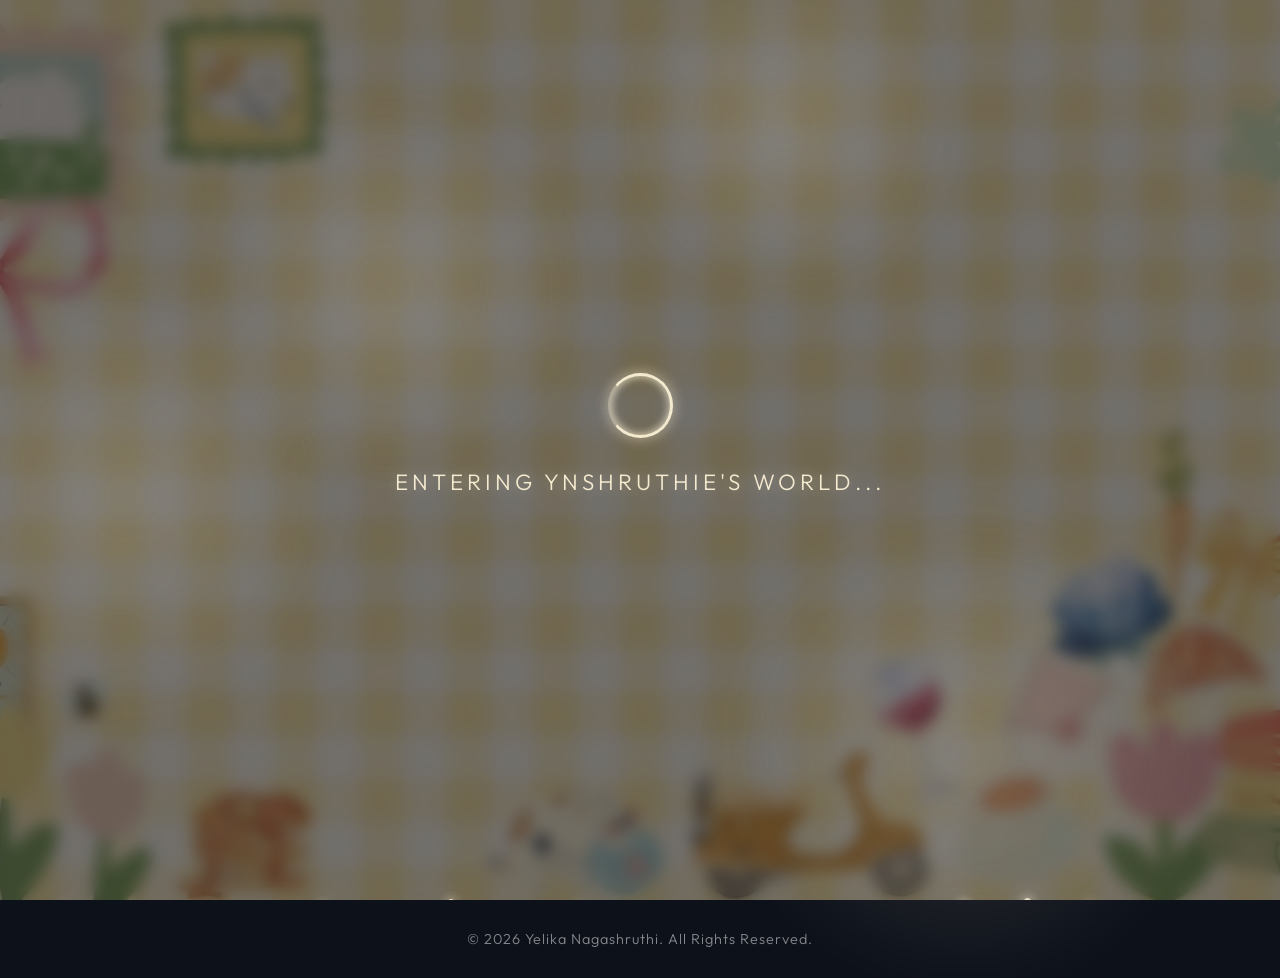
<file: index.html>
<!DOCTYPE html>
<html lang="en">

<head>
    <meta charset="UTF-8">
    <meta name="viewport" content="width=device-width, initial-scale=1.0">
    <title>Yelika Nagashruthi - Portfolio</title>
    <link rel="stylesheet" href="style.css">
    <link href="https://fonts.googleapis.com/css2?family=Outfit:wght@300;400;600&display=swap" rel="stylesheet">
    <link href="https://fonts.googleapis.com/css2?family=Playfair+Display:wght@400;500;600&display=swap"
        rel="stylesheet">
    <link href="https://fonts.googleapis.com/css2?family=Great+Vibes&display=swap" rel="stylesheet">
    <link href="https://fonts.googleapis.com/css2?family=Syne:wght@800&display=swap" rel="stylesheet">
    <script>
        // Instant check to prevent loader flicker if already played
        if (sessionStorage.getItem('hasPlayedEntry')) {
            document.documentElement.classList.add('skip-loader');
        }
    </script>
</head>

<body>
    <div class="loader" id="loader">
        <!-- Cinematic Background Orbs -->
        <div class="golden-bokeh b-1"></div>
        <div class="golden-bokeh b-2"></div>
        <div class="golden-bokeh b-3"></div>
        <div class="golden-bokeh b-4"></div>

        <!-- Upward Floating Dust -->
        <div class="ambient-dust">
            <div class="dust d-1"></div>
            <div class="dust d-2"></div>
            <div class="dust d-3"></div>
            <div class="dust d-4"></div>
            <div class="dust d-5"></div>
            <div class="dust d-6"></div>
            <div class="dust d-7"></div>
            <div class="dust d-8"></div>
            <div class="dust d-9"></div>
            <div class="dust d-10"></div>
            <div class="dust d-11"></div>
            <div class="dust d-12"></div>
        </div>

        <div class="loader-content">
            <!-- 3D Gyroscope Center -->
            <div class="gyroscope">
                <div class="gyro-ring ring-x"></div>
                <div class="gyro-ring ring-y"></div>
                <div class="gyro-ring ring-z"></div>
            </div>

            <div class="glow-text">Entering Ynshruthie's World...</div>
            <div class="elegant-line"></div>
        </div>
    </div>

    <!-- Main Site Logo -->
    <div class="logo-container">
        <img src="Assests/logo.PNG" alt="Profile Logo" class="profile-logo-img">
        <div class="logo-text">Ynshruthie's Portfolio</div>
    </div>

    <!-- Main dynamic scene container -->
    <div id="scene-container">
        <!-- The background image (1536x1024) -->
        <img id="background-img" src="Assests/home.PNG" alt="Lush outdoor environment">

        <!-- Welcome Text -->
        <div class="welcome-container">
            <span class="welcome-hand">Welcome Cuties,</span>
            <h1 class="welcome-title">I'm Ynshruthie</h1>
        </div>

        <!-- Invisible, clickable hotspots that exactly match the elements in the picture -->

        <!-- Door 1 Hotspot (Left Mushroom House - Tech Career) -->
        <div class="hotspot" id="door1" data-label="Tech Career">
            <div class="hover-label">Enter the Tech Career World ✦</div>
        </div>

        <!-- Door 2 Hotspot (Right Mushroom House - Content Creator) -->
        <div class="hotspot" id="door2" data-label="Content Creator">
            <div class="hover-label">Enter the Content Creator World ✦</div>
        </div>

        <!-- Girl Hotspot (Sitting in the middle) -->
        <div class="hotspot" id="girl" data-label="My Profile">
            <div class="hover-label">Enter my profile ✦</div>
        </div>

        <!-- Ambient particles (leaves/fireflies) -->
        <canvas id="particle-canvas"></canvas>

        <!-- Ambient overlay for cozy lighting -->
        <div class="ambient-light"></div>
    </div>

    <!-- Floating Aesthetic Footer -->
    <footer class="site-footer">
        <p>&copy; 2026 Yelika Nagashruthi. All Rights Reserved.</p>
    </footer>

    <!-- Modals -->
    <div id="door-modal" class="modal hidden">
        <div class="modal-backdrop"></div>
        <div class="modal-content glass">
            <h2 id="door-title">Enter World</h2>
            <p id="door-desc">Do you want to enter the Content Creator world or the Tech world?</p>
            <div class="modal-buttons">
                <button class="btn enter-btn" id="enter-btn">Enter</button>
                <button class="btn close-btn" id="cancel-door-btn">Cancel</button>
            </div>
        </div>
    </div>

    <!-- My Profile Modal -->
    <div id="profile-modal" class="modal hidden">
        <div class="modal-backdrop"></div>
        <div class="modal-content profile-id-card">
            <button class="modal-close" id="close-profile-btn"><i class="fa-solid fa-xmark"></i></button>

            <div class="id-card-header">
                <span class="id-badge">DIGITAL PORTFOLIO ID</span>
                <span class="id-number">#2026-YN</span>
            </div>

            <div class="id-card-inner">
                <div class="id-left">
                    <div class="id-photo">
                        <img src="Assests/profile_avatar.png" alt="Yelika">
                        <div class="id-photo-overlay"></div>
                    </div>
                    <div class="id-chip"><i class="fa-solid fa-microchip"></i></div>
                    <a href="profile.html" class="id-view-btn">View Full Access</a>
                </div>

                <div class="id-right">
                    <div class="id-info-top">
                        <h2 class="id-name">Yelika Nagashruthi</h2>
                        <p class="id-title">Aspiring Software Professional</p>
                    </div>

                    <div class="id-bio-short">
                        <p>Passionate about building meaningful digital experiences across tech and creative domains.
                        </p>
                    </div>

                    <div class="id-skills-row">
                        <span class="id-skill-tag">Python</span>
                        <span class="id-skill-tag">Java</span>
                        <span class="id-skill-tag">JS</span>
                        <span class="id-skill-tag">SQL</span>
                    </div>

                    <div class="id-footer">
                        <div class="id-signature">Ynshruthie!</div>
                    </div>
                </div>
            </div>
        </div>
    </div>

    <!-- Fullscreen Video Transition Overlay -->
    <div id="video-transition-overlay" class="hidden">
        <video id="transition-video" playsinline preload="auto" muted></video>
    </div>

    <!-- Magical Flash Overlay for Profile -->
    <div id="magic-flash-overlay"></div>

    <script src="script.js"></script>
</body>

</html>
</file>
<file: style.css>
/* Reset and Base Styles */
* {
    box-sizing: border-box;
    margin: 0;
    padding: 0;
    font-family: 'Outfit', sans-serif;
}

body, html {
    width: 100%;
    min-height: 100vh;
    overflow-x: hidden;
    overflow-y: auto;
    background-color: #0d111a;
    color: #e2e8f0;
}

/* Elegant Warm Cinematic Loader */
.loader {
    position: fixed;
    top: 0; left: 0; width: 100vw; height: 100vh;
    background: url('Assests/Starting.JPG') no-repeat center center;
    background-size: cover;
    display: flex;
    justify-content: center;
    align-items: center;
    z-index: 10000;
    transition: opacity 1.5s cubic-bezier(0.7, 0, 0.3, 1), transform 1.5s cubic-bezier(0.7, 0, 0.3, 1), visibility 1.5s ease;
}

/* Atmospheric Warm Tint & Blur */
.loader::before {
    content: '';
    position: absolute;
    top: 0; left: 0; width: 100%; height: 100%;
    background: rgba(20, 15, 10, 0.6); /* very subtle warm dark overlay */
    backdrop-filter: blur(8px);
    -webkit-backdrop-filter: blur(8px);
    z-index: 1;
    pointer-events: none;
}

.loader.hidden {
    opacity: 0;
    transform: scale(1.05); /* Cinematic expansion out */
    visibility: hidden;
    pointer-events: none;
}

/* Instant skip for returning users */
.skip-loader #loader {
    display: none !important;
}

.loader-content {
    display: flex;
    flex-direction: column;
    align-items: center;
    gap: 30px;
    position: relative;
    z-index: 2;
}

/* 3D Golden Gyroscope */
.gyroscope {
    position: relative;
    width: 65px;
    height: 65px;
    perspective: 800px;
    transform-style: preserve-3d;
}
.gyro-ring {
    position: absolute;
    width: 100%;
    height: 100%;
    border-radius: 50%;
    border: 2px solid rgba(244, 234, 207, 0.2);
    box-shadow: inset 0 0 10px rgba(244, 234, 207, 0.4), 0 0 15px rgba(244, 234, 207, 0.2);
}
.ring-x {
    border-top: 3px solid rgb(244, 234, 207);
    animation: rotateX 2.5s infinite linear;
}
.ring-y {
    border-right: 3px solid rgb(244, 234, 207);
    animation: rotateY 3s infinite linear;
}
.ring-z {
    border-bottom: 3px solid rgb(244, 234, 207);
    animation: rotateZ 3.5s infinite linear;
}

@keyframes rotateX {
    0% { transform: rotateX(0deg) rotateY(45deg); }
    100% { transform: rotateX(360deg) rotateY(45deg); }
}
@keyframes rotateY {
    0% { transform: rotateX(45deg) rotateY(0deg); }
    100% { transform: rotateX(45deg) rotateY(360deg); }
}
@keyframes rotateZ {
    0% { transform: rotateX(75deg) rotateY(60deg) rotateZ(0deg); }
    100% { transform: rotateX(75deg) rotateY(60deg) rotateZ(360deg); }
}

.glow-text {
    font-size: 1.4rem;
    font-weight: 300;
    font-family: 'Outfit', sans-serif;
    letter-spacing: 4px;
    text-transform: uppercase;
    color: rgb(244, 234, 207); 
    text-shadow: 0 0 15px rgba(244, 234, 207, 0.4);
    animation: slowBreathe 3s infinite alternate;
}

@keyframes slowBreathe {
    0% { opacity: 0.6; transform: translateY(0); }
    100% { opacity: 1; transform: translateY(-2px); text-shadow: 0 0 25px rgba(244, 234, 207, 0.8); }
}

.elegant-line {
    width: 0;
    height: 1px;
    background: rgb(244, 234, 207);
    box-shadow: 0 0 10px rgba(244, 234, 207, 0.6);
    animation: extendLine 2.5s cubic-bezier(0.7, 0, 0.3, 1) infinite;
}

@keyframes extendLine {
    0% { width: 0; opacity: 0; }
    50% { opacity: 1; width: 280px; }
    100% { width: 0; opacity: 0; transform: translateX(140px); }
}

/* Golden Bokeh / Dreamy Background Orbs */
.golden-bokeh {
    position: absolute;
    border-radius: 50%;
    background: radial-gradient(circle, rgba(244, 234, 207, 0.15) 0%, transparent 70%);
    filter: blur(25px);
    z-index: 1;
    pointer-events: none;
    animation: driftBokeh 8s infinite alternate ease-in-out;
}
.b-1 { width: 400px; height: 400px; top: 10%; left: 15%; animation-delay: 0s; }
.b-2 { width: 500px; height: 500px; bottom: -100px; right: 5%; animation-delay: 3s; }
.b-3 { width: 350px; height: 350px; top: -50px; right: 25%; animation-delay: 1.5s; }
.b-4 { width: 450px; height: 450px; bottom: 20%; left: -100px; animation-delay: 4.5s; }

@keyframes driftBokeh {
    0% { transform: translate(0, 0) scale(0.9); opacity: 0.5; }
    100% { transform: translate(40px, -40px) scale(1.2); opacity: 1; filter: blur(15px); }
}

/* Ambient Floating Dust Layer */
.ambient-dust {
    position: absolute;
    width: 100vw;
    height: 100vh;
    overflow: hidden;
    z-index: 1;
    pointer-events: none;
}
.dust {
    position: absolute;
    background: rgba(244, 234, 207, 0.9);
    border-radius: 50%;
    box-shadow: 0 0 10px rgb(244, 234, 207), 0 0 20px rgba(244, 234, 207, 0.6);
    animation: floatUp 4s infinite linear;
}

.d-1 { left: 10%; bottom: -5px; width: 4px; height: 4px; animation-duration: 5s; }
.d-2 { left: 25%; bottom: -10px; width: 6px; height: 6px; animation-duration: 4s; animation-delay: 1s; }
.d-3 { left: 45%; bottom: -5px; width: 3px; height: 3px; animation-duration: 6s; animation-delay: 2s; }
.d-4 { left: 60%; bottom: -15px; width: 5px; height: 5px; animation-duration: 4.5s; animation-delay: 0.5s; }
.d-5 { left: 80%; bottom: -5px; width: 7px; height: 7px; animation-duration: 5.5s; animation-delay: 1.5s; }
.d-6 { left: 90%; bottom: -20px; width: 4px; height: 4px; animation-duration: 7s; animation-delay: 3s; }
.d-7 { left: 15%; bottom: -10px; width: 5px; height: 5px; animation-duration: 6.5s; animation-delay: 2.5s; }
.d-8 { left: 35%; bottom: -5px; width: 6px; height: 6px; animation-duration: 5.2s; animation-delay: 0.8s; }
.d-9 { left: 55%; bottom: -15px; width: 3px; height: 3px; animation-duration: 4.8s; animation-delay: 3.5s; }
.d-10{ left: 75%; bottom: -10px; width: 8px; height: 8px; animation-duration: 5.8s; animation-delay: 1.2s; }
.d-11{ left: 85%; bottom: -5px; width: 4px; height: 4px; animation-duration: 6.2s; animation-delay: 2.8s; }
.d-12{ left: 5%; bottom: -10px; width: 5px; height: 5px; animation-duration: 4.3s; animation-delay: 0.3s; }

@keyframes floatUp {
    0% { transform: translateY(0) rotate(0deg); opacity: 0; }
    20% { opacity: 1; }
    80% { opacity: 1; }
    100% { transform: translateY(-100vh) rotate(360deg); opacity: 0; }
}

    /* Main Site Logo Container */
    .logo-container {
        position: fixed;
        top: 30px;
        left: 40px;
        z-index: 50;
        display: flex;
        align-items: center;
        gap: 15px;
        pointer-events: none;
    }

    .profile-logo-img {
        width: 48px;
        height: 48px;
        border-radius: 50%;
        object-fit: cover;
        box-shadow: 0 4px 12px rgba(0, 0, 0, 0.5);
        border: 2px solid rgba(255, 255, 255, 0.9);
    }

    .logo-text {
        font-size: 1.3rem;
        font-weight: 600;
        color: #ffffff;
        text-shadow: 0 2px 10px rgba(0, 0, 0, 0.7);
        letter-spacing: 0.5px;
        font-family: 'Outfit', sans-serif;
        white-space: nowrap;
    }

/* Scene Container */
#scene-container {
    position: relative;
    width: 100%;
    height: 100vh;
    display: flex;
    justify-content: center;
    align-items: center;
    overflow: hidden;
    transition: transform 1.2s cubic-bezier(0.2, 0.8, 0.3, 1), filter 1.2s ease;
}

.zoomed-scene {
    transform: scale(1.1);
    filter: brightness(0.5) blur(5px);
}

/* Background image */
#background-img {
    position: absolute;
    /* In JS, we scale and center this image */
    object-fit: cover;
    user-select: none;
    -webkit-user-drag: none;
    filter: brightness(0.95);
}

/* Ambient canvas */
#particle-canvas {
    position: absolute;
    top: 0; left: 0; width: 100%; height: 100%;
    pointer-events: none;
    z-index: 5;
}

/* --- WELCOME TEXT --- */
.welcome-container {
    position: absolute;
    top: 15%;
    left: 8%;
    z-index: 100;
    pointer-events: none;
    display: flex;
    flex-direction: column;
    gap: 0;
}

.welcome-hand {
    font-family: 'Great Vibes', cursive;
    font-size: 3.5rem;
    color: #ffe89e; /* Golden yellow */
    opacity: 0;
    filter: blur(10px);
    transform: translateX(-20px);
    animation: handFade 1.2s ease-out 1.2s forwards;
    text-shadow: 0 2px 10px rgba(0,0,0,0.3);
}

.welcome-title {
    font-family: 'Syne', sans-serif;
    font-size: 5.5rem;
    font-weight: 800;
    color: #ffffff;
    text-shadow: 0 0 20px rgba(255, 255, 255, 0.4), 0 4px 10px rgba(0, 0, 0, 0.5);
    opacity: 0;
    filter: blur(10px);
    transform: translateY(20px);
    animation: titleFade 1.5s cubic-bezier(0.4, 0, 0.2, 1) 1.6s forwards;
    letter-spacing: -2px;
    line-height: 0.9;
    margin-top: -10px;
}

@keyframes handFade {
    to { opacity: 1; transform: translateX(0); filter: blur(0); }
}

@keyframes titleFade {
    to { opacity: 1; transform: translateY(0); filter: blur(0); }
}

/* Responsive Welcome Text */
@media (max-width: 1200px) {
    .welcome-title { font-size: 4rem; }
    .welcome-hand { font-size: 2.8rem; }
}
@media (max-width: 1024px) {
    .welcome-container { top: 10%; left: 5%; width: 90%; }
    .welcome-title { font-size: 2.5rem; letter-spacing: -1px; }
    .welcome-hand { font-size: 2rem; }
}

.ambient-light {
    position: absolute;
    top: 0; left: 0; width: 100%; height: 100%;
    pointer-events: none;
    background: radial-gradient(circle at 50% 50%, rgba(255, 215, 150, 0.05) 0%, rgba(10, 15, 30, 0.3) 100%);
    z-index: 4;
}

/* --- HOTSPOTS INSTEAD OF FAKE DOORS --- */
.hotspot {
    position: absolute;
    z-index: 10;
    cursor: pointer;
    /* We make them basically invisible, but they act as interactive hitboxes */
    background: transparent;
    transition: background 0.3s ease, box-shadow 0.3s ease;
}

/* Arched top for doors to fit the painting */
#door1, #door2 {
    border-radius: 100px 100px 0 0; /* Creates an arched shape */
}

/* For the girl, a gentle circular or oval hitbox */
#girl {
    border-radius: 50%;
}

/* Dynamic pulsing glow when hovering over interactive elements */
@keyframes portalPulse {
    0% { box-shadow: 0 0 20px rgba(255,234,182,0.2), inset 0 0 15px rgba(255,234,182,0.1); background: radial-gradient(circle, rgba(255, 234, 182, 0.1) 0%, rgba(255, 234, 182, 0) 70%); }
    50% { box-shadow: 0 0 60px rgba(255,234,182,0.8), inset 0 0 30px rgba(255,234,182,0.4); background: radial-gradient(circle, rgba(255, 234, 182, 0.25) 0%, rgba(255, 234, 182, 0) 70%); }
    100% { box-shadow: 0 0 20px rgba(255,234,182,0.2), inset 0 0 15px rgba(255,234,182,0.1); background: radial-gradient(circle, rgba(255, 234, 182, 0.1) 0%, rgba(255, 234, 182, 0) 70%); }
}

.hotspot:hover {
    border: none;
    animation: portalPulse 2s infinite ease-in-out;
}

/* Hover labels mapped to the hotspots */
.hover-label {
    position: absolute;
    top: -55px; /* Above the hotspot */
    left: 50%;
    transform: translate(-50%, 0) scale(0.9);
    background: transparent;
    border: none;
    backdrop-filter: none;
    -webkit-backdrop-filter: none;
    padding: 0;
    color: #fff; /* Pure white text */
    font-size: 2.2rem;
    font-family: 'Great Vibes', cursive;
    font-weight: 400;
    letter-spacing: 1px;
    text-align: center;
    white-space: nowrap;
    opacity: 0;
    visibility: hidden;
    transition: all 0.4s cubic-bezier(0.4, 0, 0.2, 1);
    pointer-events: none;
    box-shadow: none;
    text-shadow: 0 0 10px rgba(255, 234, 182, 0.9), 0 0 20px rgba(255, 200, 100, 0.6), 0 0 30px rgba(255, 150, 50, 0.4); /* Magical fairy dust glow */
}

.hotspot:hover .hover-label {
    opacity: 1;
    visibility: visible;
    transform: translate(-50%, 0) scale(1);
}

/* Push the girl's hover label higher so it doesn't cover her beautiful pixel art face */
#girl .hover-label {
    top: -110px;
}


/* --- Modals & Overlays --- */
.modal {
    position: fixed;
    top: 0; left: 0; width: 100%; height: 100%;
    display: flex;
    justify-content: center;
    align-items: center;
    z-index: 1000;
    opacity: 1;
    transition: opacity 0.5s ease, visibility 0.5s ease;
}

.modal {
    position: fixed;
    top: 0; left: 0; width: 100%; height: 100%;
    display: flex;
    justify-content: center;
    align-items: center;
    z-index: 1000;
    opacity: 1;
    transition: opacity 0.5s ease, visibility 0.5s ease;
}

.modal.hidden {
    opacity: 0;
    visibility: hidden;
    pointer-events: none;
}

.modal-backdrop {
    position: absolute;
    top: 0; left: 0; width: 100%; height: 100%;
    background: rgba(10, 15, 25, 0.6);
    backdrop-filter: blur(10px);
    -webkit-backdrop-filter: blur(10px);
}

.modal-content {
    position: relative;
    background: rgba(25, 30, 45, 0.65);
    border: 1px solid rgba(255, 255, 255, 0.15);
    box-shadow: 0 20px 50px rgba(0,0,0,0.5), inset 0 0 0 1px rgba(255,255,255,0.05);
    border-radius: 20px;
    padding: 40px;
    max-width: 400px;
    width: 90%;
    text-align: center;
    transform: translateY(0) scale(1);
    transition: transform 0.5s cubic-bezier(0.16, 1, 0.3, 1);
}

.modal.hidden .modal-content {
    transform: translateY(30px) scale(0.95);
}

#profile-modal.hidden .modal-content {
    transform: translateX(40px) scale(0.95); /* Slides in from the right */
}

#profile-modal {
    justify-content: flex-end;
    padding-right: 5vw;
}

.profile-id-card {
    max-width: 600px;
    width: 95%;
    background: rgba(255, 255, 255, 0.95);
    border-radius: 20px;
    overflow: hidden;
    padding: 0 !important; /* Managed by inner containers */
    box-shadow: 0 40px 100px rgba(0,0,0,0.5), 0 0 0 2px #4a2c11;
    display: flex;
    flex-direction: column;
    color: #2b1808;
    position: relative;
    border: 6px solid #1a2e1a; /* Deep Forest Green */
}

.id-card-header {
    background: #1a2e1a;
    padding: 15px 25px;
    display: flex;
    justify-content: space-between;
    align-items: center;
    color: #fdf8e7;
    font-family: 'Syne', sans-serif;
    font-weight: 800;
    letter-spacing: 1px;
    font-size: 0.9rem;
}

.id-badge { opacity: 0.9; }
.id-number { font-family: monospace; color: #ffe89e; }

.id-card-inner {
    padding: 35px;
    display: grid;
    grid-template-columns: 200px 1fr;
    gap: 35px;
    background: #fffcf2; /* Slightly warmer cream */
}

.id-left {
    display: flex;
    flex-direction: column;
    align-items: center;
    gap: 20px;
}

.id-photo {
    width: 180px;
    height: 180px;
    border-radius: 12px;
    border: 4px solid #4a2c11;
    overflow: hidden;
    position: relative;
    box-shadow: 0 10px 25px rgba(74, 44, 17, 0.2);
}

.id-photo img {
    width: 100%;
    height: 100%;
    object-fit: cover;
}

.id-photo-overlay {
    position: absolute;
    top: 0; left: 0; width: 100%; height: 100%;
    background: linear-gradient(rgba(255,232,158,0.1), transparent);
    pointer-events: none;
}

.id-chip {
    font-size: 2.2rem;
    color: #8c5a35;
    opacity: 0.6;
}

.id-right {
    display: flex;
    flex-direction: column;
    text-align: left;
}

.id-info-top {
    border-bottom: 2px solid rgba(74, 44, 17, 0.1);
    padding-bottom: 15px;
    margin-bottom: 20px;
}

.id-name {
    font-family: 'Syne', sans-serif;
    font-size: 2rem;
    font-weight: 800;
    color: #1a2e1a;
    margin-bottom: 5px;
    text-shadow: 0 2px 10px rgba(196, 140, 59, 0.2);
}

.id-title {
    font-family: 'Outfit', sans-serif;
    font-size: 1rem;
    color: #c48c3b; /* Golden Amber */
    font-weight: 700;
    text-transform: uppercase;
    letter-spacing: 1px;
}

.id-bio-short {
    font-size: 0.95rem;
    line-height: 1.6;
    color: #2c3e2c; /* Deep Greenish Gray */
    margin-bottom: 25px;
    font-weight: 600;
}

.id-skills-row {
    display: flex;
    flex-wrap: wrap;
    gap: 10px;
    margin-bottom: 30px;
}

.id-skill-tag {
    background: rgba(26, 46, 26, 0.08);
    color: #1a2e1a;
    padding: 6px 12px;
    border-radius: 8px;
    font-size: 0.8rem;
    font-weight: 800;
    border: 1px solid rgba(26, 46, 26, 0.1);
}

.id-footer {
    margin-top: auto;
    display: flex;
    justify-content: space-between;
    align-items: center;
    border-top: 2px solid rgba(74, 44, 17, 0.1);
    padding-top: 20px;
}

.id-signature {
    font-family: 'Great Vibes', cursive;
    font-size: 2.2rem;
    color: #1a2e1a;
    opacity: 0.8;
    transform: rotate(-5deg);
}

.id-view-btn {
    background: #c48c3b; /* Gold */
    color: #1a2e1a;
    padding: 10px 22px;
    border-radius: 12px;
    text-decoration: none;
    font-family: 'Syne', sans-serif;
    font-weight: 800;
    font-size: 0.85rem;
    transition: all 0.3s;
    box-shadow: 0 5px 15px rgba(196, 140, 59, 0.3);
    width: 100%;
    text-align: center;
}

.id-view-btn:hover {
    background: #d4a76a;
    transform: translateY(-2px);
    box-shadow: 0 8px 20px rgba(196, 140, 59, 0.5);
}

/* Adjust close button for ID card */
.profile-id-card .modal-close {
    color: #fdf8e7;
    top: 13px;
    right: 20px;
    z-index: 20;
}

/* ── TRANSITIONS ───────────────────── */
.zoomed-scene {
    transform: scale(1.5);
    filter: blur(4px) brightness(0.6);
}

.focus-girl {
    transform: scale(2) translate(-10%, -5%);
    filter: blur(8px) brightness(0.4);
}

.magical-pull {
    filter: blur(10px);
    transform: scale(1.05);
    transition: filter 0.5s ease, transform 0.5s ease;
}

.glass {
    backdrop-filter: blur(16px);
    -webkit-backdrop-filter: blur(16px);
}

.modal-content h2 {
    font-size: 1.8rem;
    margin-bottom: 12px;
    font-weight: 600;
    color: #fff;
    text-shadow: 0 2px 4px rgba(0,0,0,0.3);
}

.modal-content p {
    font-size: 1.05rem;
    color: #cbd5e1;
    line-height: 1.6;
    margin-bottom: 30px;
}

.modal-buttons {
    display: flex;
    gap: 15px;
    justify-content: center;
}

.btn {
    padding: 12px 24px;
    border-radius: 30px;
    font-size: 1rem;
    font-weight: 600;
    cursor: pointer;
    border: none;
    transition: all 0.3s ease;
    font-family: inherit;
    outline: none;
}

.enter-btn {
    background: linear-gradient(135deg, #e0a35c, #d57a41);
    color: #fff;
    box-shadow: 0 4px 15px rgba(213, 122, 65, 0.4);
}

.enter-btn:hover {
    transform: translateY(-2px);
    box-shadow: 0 6px 20px rgba(213, 122, 65, 0.6);
    background: linear-gradient(135deg, #e8af6a, #e28549);
}

.close-btn {
    background: rgba(255,255,255,0.1);
    color: #fff;
    border: 1px solid rgba(255,255,255,0.1);
}

.close-btn:hover {
    background: rgba(255,255,255,0.2);
    transform: translateY(-2px);
}

/* Profile Modal Specifics */
.profile-glass {
    max-width: 420px;
    padding: 40px;
    background: rgba(255, 255, 255, 0.85); /* White Design */
    border: 1px solid rgba(255, 255, 255, 0.5);
    box-shadow: -10px 0 40px rgba(0,0,0,0.15);
    border-radius: 30px;
}

.profile-close {
    position: absolute;
    top: 15px;
    right: 15px;
    width: 36px;
    height: 36px;
    border-radius: 50%;
    padding: 0;
    display: flex;
    justify-content: center;
    align-items: center;
    font-size: 1.2rem;
    background: rgba(0,0,0,0.05);
    color: #333;
    border: none;
}

.profile-close:hover {
    background: rgba(0,0,0,0.1);
    transform: translateY(-2px);
}

.profile-header {
    display: flex;
    align-items: center;
    gap: 20px;
    margin-bottom: 25px;
    text-align: left;
}

/* Transparent pixel image mix blend mode just in case it has a white bg,
   but a square will render. We ensure no white corners are ugly */
.profile-avatar {
    width: 90px;
    height: 90px;
    border-radius: 50%; /* Make circular for elegance */
    object-fit: cover;
    border: 3px solid #fff;
    box-shadow: 0 8px 20px rgba(0,0,0,0.15);
    background-color: transparent; 
}

.profile-header h2 {
    margin-bottom: 5px;
    font-family: 'Outfit', sans-serif;
    font-size: 1.8rem;
    font-weight: 600;
    color: #1a202c;
    text-shadow: none;
}

.profile-header .subtitle {
    color: #64748b;
    font-family: 'Outfit', sans-serif;
    font-size: 0.85rem;
    letter-spacing: 1.5px;
    text-transform: uppercase;
    margin-bottom: 0;
    font-weight: 500;
}

.profile-body p {
    text-align: left;
    margin-bottom: 25px;
    font-family: 'Outfit', sans-serif;
    font-style: normal;
    font-size: 1.05rem;
    line-height: 1.6;
    color: #334155;
}

.profile-socials {
    display: flex;
    gap: 12px;
}

.social-btn {
    background: rgba(0,0,0,0.05);
    border: 1px solid rgba(0,0,0,0.1);
    color: #1a202c;
    font-family: 'Outfit', sans-serif;
    font-weight: 500;
    font-size: 0.9rem;
    padding: 10px 20px;
}

.social-btn:hover {
    background: rgba(0,0,0,0.1);
    transform: translateY(-2px);
}

/* Footer Below Scene */
.site-footer {
    position: relative;
    width: 100%;
    display: flex;
    justify-content: center;
    align-items: center;
    background: transparent; 
    padding: 30px 40px;
    color: rgba(255, 255, 255, 0.5); /* Subtle white text for dark background */
    font-family: 'Outfit', sans-serif;
    font-size: 0.9rem;
    letter-spacing: 1px;
}

.site-footer p {
    margin: 0;
    font-weight: 300;
}

/* Video Transition Overlay */
#video-transition-overlay {
    position: fixed;
    top: 0; left: 0;
    width: 100vw; height: 100vh;
    background: #000;
    z-index: 100000;
    opacity: 1;
    transition: opacity 0.5s ease;
    pointer-events: none; /* Let clicks pass if hidden, though we'll manage via class */
}

#video-transition-overlay.hidden {
    opacity: 0;
    visibility: hidden;
}

#transition-video {
    width: 100%;
    height: 100%;
    object-fit: cover;
    pointer-events: none; /* No user interaction with the video */
}

/* Magical Flash Overlay */
#magic-flash-overlay {
    position: fixed;
    top: 50%; left: 50%;
    width: 1px; height: 1px;
    background: #fff;
    border-radius: 50%;
    box-shadow: 0 0 50px 20px #fff, 0 0 100px 50px rgba(255, 234, 182, 0.8);
    transform: translate(-50%, -50%) scale(0);
    z-index: 100000;
    pointer-events: none;
    opacity: 0;
}

#magic-flash-overlay.flash-active {
    animation: magicalFlash 0.9s cubic-bezier(0.7, 0, 0.3, 1) forwards;
}

@keyframes magicalFlash {
    0% { transform: translate(-50%, -50%) scale(0); opacity: 0; }
    40% { opacity: 1; }
    100% { transform: translate(-50%, -50%) scale(4000); opacity: 1; background: #fff; }
}

/* ==========================================================================
   MOBILE RESPONSIVENESS
   ========================================================================== */
@media (max-width: 1024px) {
    .id-card-inner {
        grid-template-columns: 1fr;
        text-align: center;
        padding: 20px;
        gap: 20px;
    }
    .id-left {
        align-items: center;
    }
    .id-right {
        text-align: center;
    }
    .id-skills-row {
        justify-content: center;
    }
    .id-footer {
        flex-direction: column;
        gap: 15px;
    }
    .profile-glass {
        padding: 25px;
    }
    .profile-header {
        flex-direction: column;
        text-align: center;
    }
    .profile-body p {
        text-align: center;
    }
    .profile-socials {
        justify-content: center;
    }
    .ambient-light {
        position: fixed;
    }
}

@media (max-width: 480px) {
    .logo-container { top: 15px; left: 15px; }
    .logo-text { font-size: 1.1rem; }
    .welcome-title { font-size: 2rem; }
    .welcome-hand { font-size: 1.5rem; }
    .hover-label { font-size: 1.5rem; top: -40px; }
    #girl .hover-label { top: -80px; }
}
</file>
